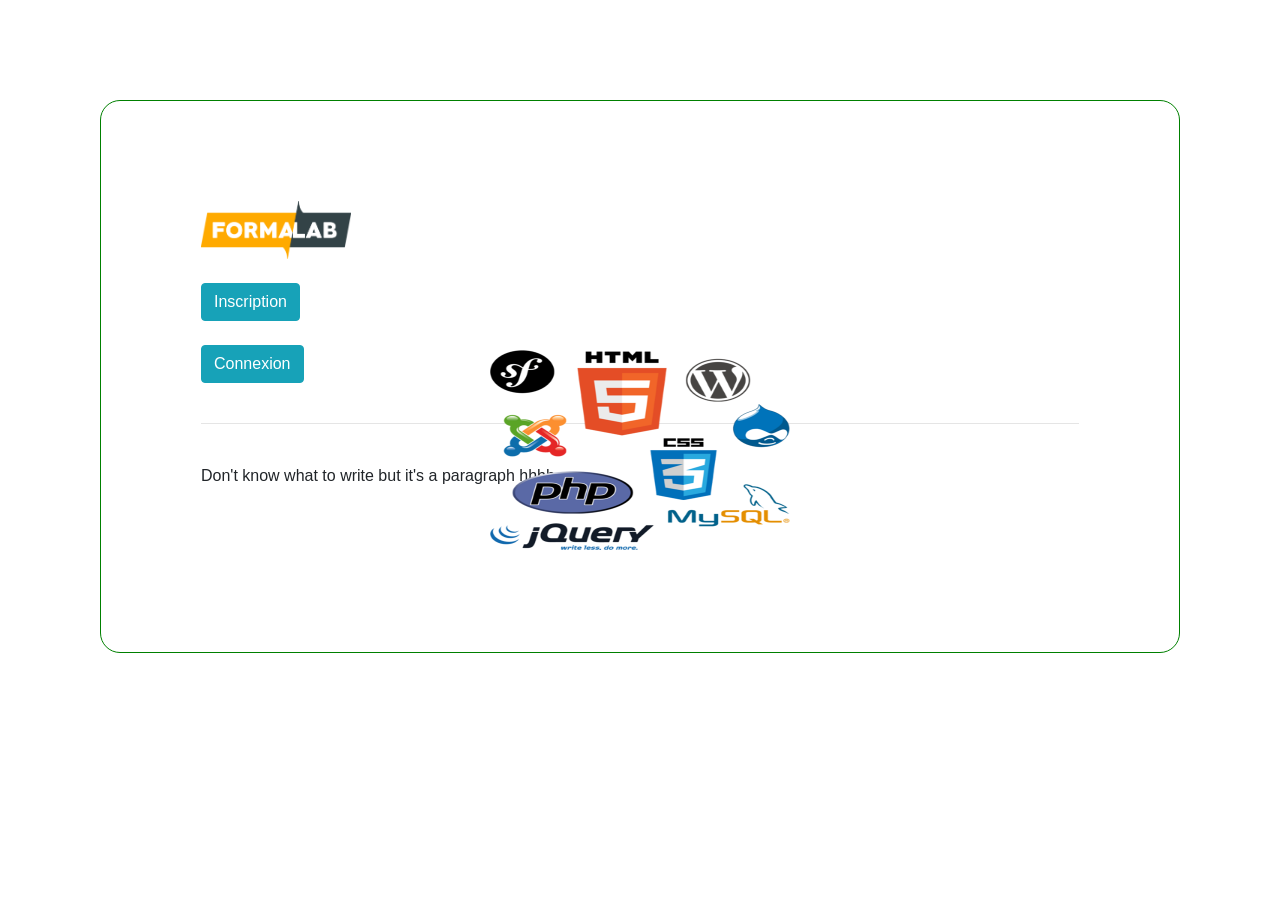
<file: html/index.html>
<!DOCTYPE html>
<html>
<head>
    <meta charset="utf-8"/>
    <link rel="stylesheet" href="../css/style.css"/>
    <link rel="stylesheet" href="../css/bootstrap.min.css"/>
    <title>Index</title>
</head>
<body class="bord">
    <img src="../Images/formalab.png" width="150" alt="logo formalab"><br/>    <br>
    <a href="inscription.html"target="_blank" class="btn btn-info">Inscription</a><br>
    <br>
    <a href="connexion.html"target="_blank" class="btn btn-info">Connexion</a><br>
    <br>
    <hr>
    <br>
    <p>Don't know what to write but it's a paragraph hhhh</p><br>
    <br>
    <img src="../Images/developpement.png" alt="dev web" class="center">
</body>
</html>
</file>
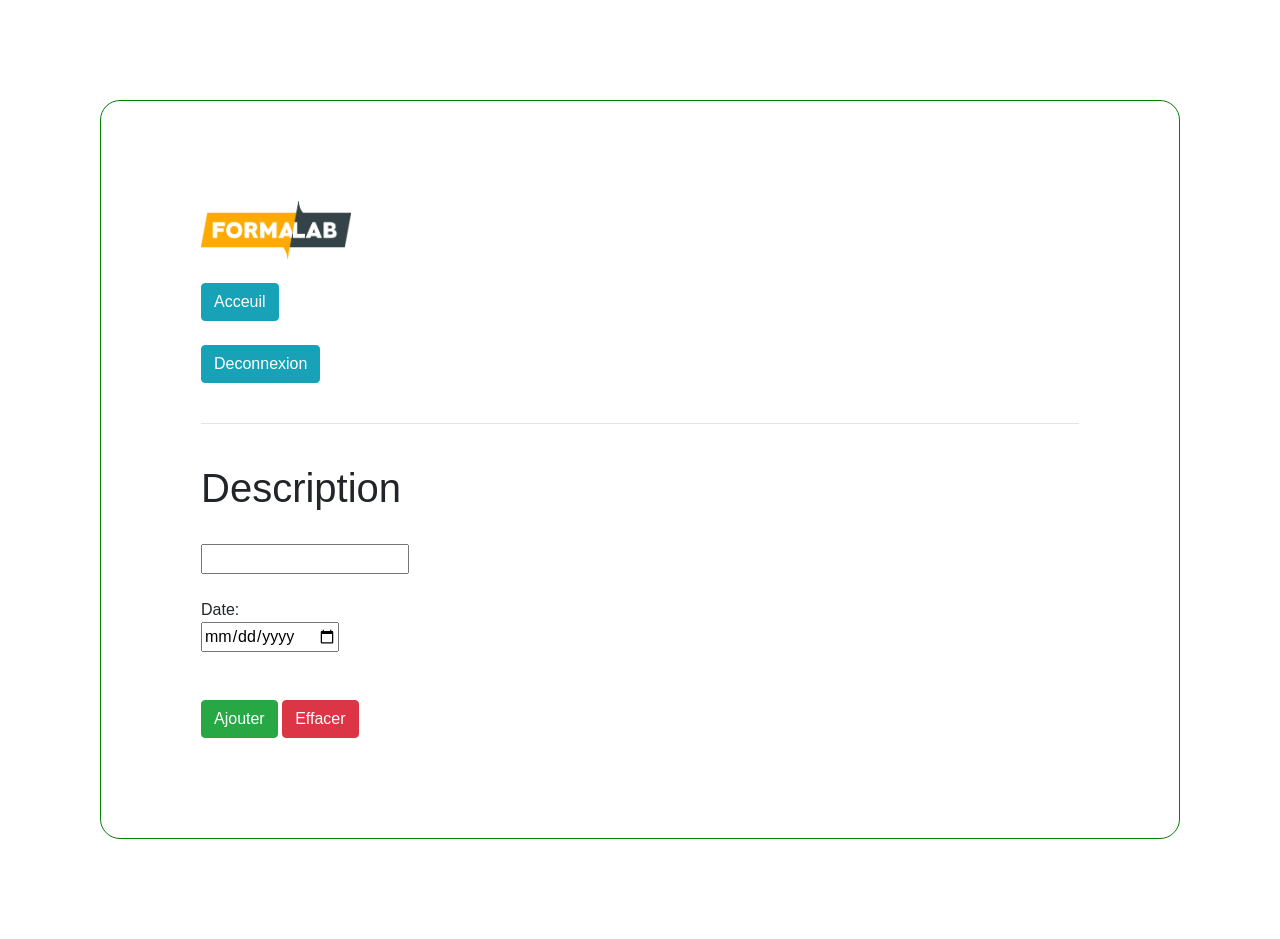
<file: html/ajoutodo.html>
<!DOCTYPE html>
<html>
<head>
    <meta charset="utf-8"/>
    <link rel="stylesheet" href="../css/style.css"/>
    <link rel="stylesheet" href="../css/bootstrap.min.css"/>
	<title>Ajout To Do</title>
</head>
<body class="bord">
        <img src="../Images/formalab.png" width="150" alt="logo formalab"><br/>
        <br>
        <a href="home.html"target="_blank" class="btn btn-info">Acceuil</a><br>
        <br>
        <a href="connexion.html"target="_blank" class="btn btn-info">Deconnexion</a><br>
        <br>
        <hr>
        <br>
        <h1>Description</h1><br>
        <form name="formulaire3" method="GET" action="../php/todo.php">
            <input type="textarea" name="descrip" ><br>
            <br>
            Date: <br>
            <input type="date" name="bday" id="bday" required/><br>
            <br>
            <br>
            <input type="submit" value="Ajouter" class="btn btn-success"/>      
            <input type="reset" value="Effacer"  class="btn btn-danger"/><br/>
        </form>

</body>
</html>
</file>
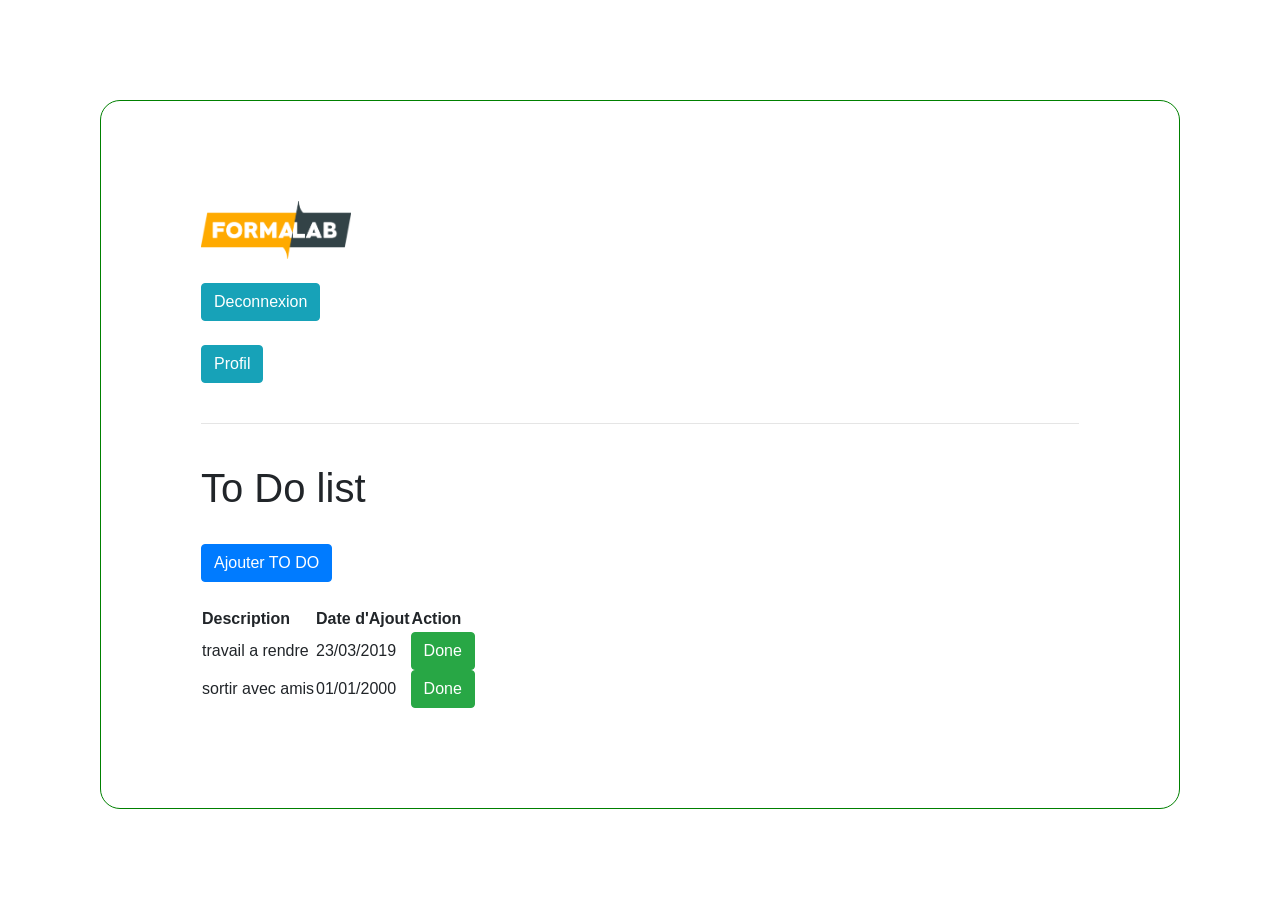
<file: html/home.html>
<!DOCTYPE html>
<html>
<head>
    <meta charset="utf-8"/>
    <link rel="stylesheet" href="../css/style.css"/>
    <link rel="stylesheet" href="../css/bootstrap.min.css"/>
    <title>Home</title>
</head>
<body class="bord">
    
        <img src="../Images/formalab.png" width="150" alt="logo formalab"><br/>
        <br>
        <a href="connexion.html"target="_blank" class="btn btn-info">Deconnexion</a><br>
        <br>
        <a href="profil.html"target="_blank" class="btn btn-info">Profil</a><br>
        <br>
        <hr>
        <br>
        <h1>To Do list</h1>
        <br>
        <a href="ajoutodo.html"target="_blank" class="btn btn-primary">Ajouter TO DO</a><br>
        <br>
        <table>
            <thead>
               <tr>
                   <th>Description</th>
                   <th>Date d'Ajout</th>
                   <th>Action</th>
               </tr>
            </thead>
            <tbody>
                <tr>
                    <td>travail a rendre</td>
                    <td>23/03/2019</td>
                    <td class="btn btn-success">Done</td>
                </tr>

                <tr> 
                    <td>sortir avec amis</td>
                    <td>01/01/2000</td>
                    <td class="btn btn-success">Done</td>
                    </tr>
            </tbody>
        </table>

</body>
</html>
</file>
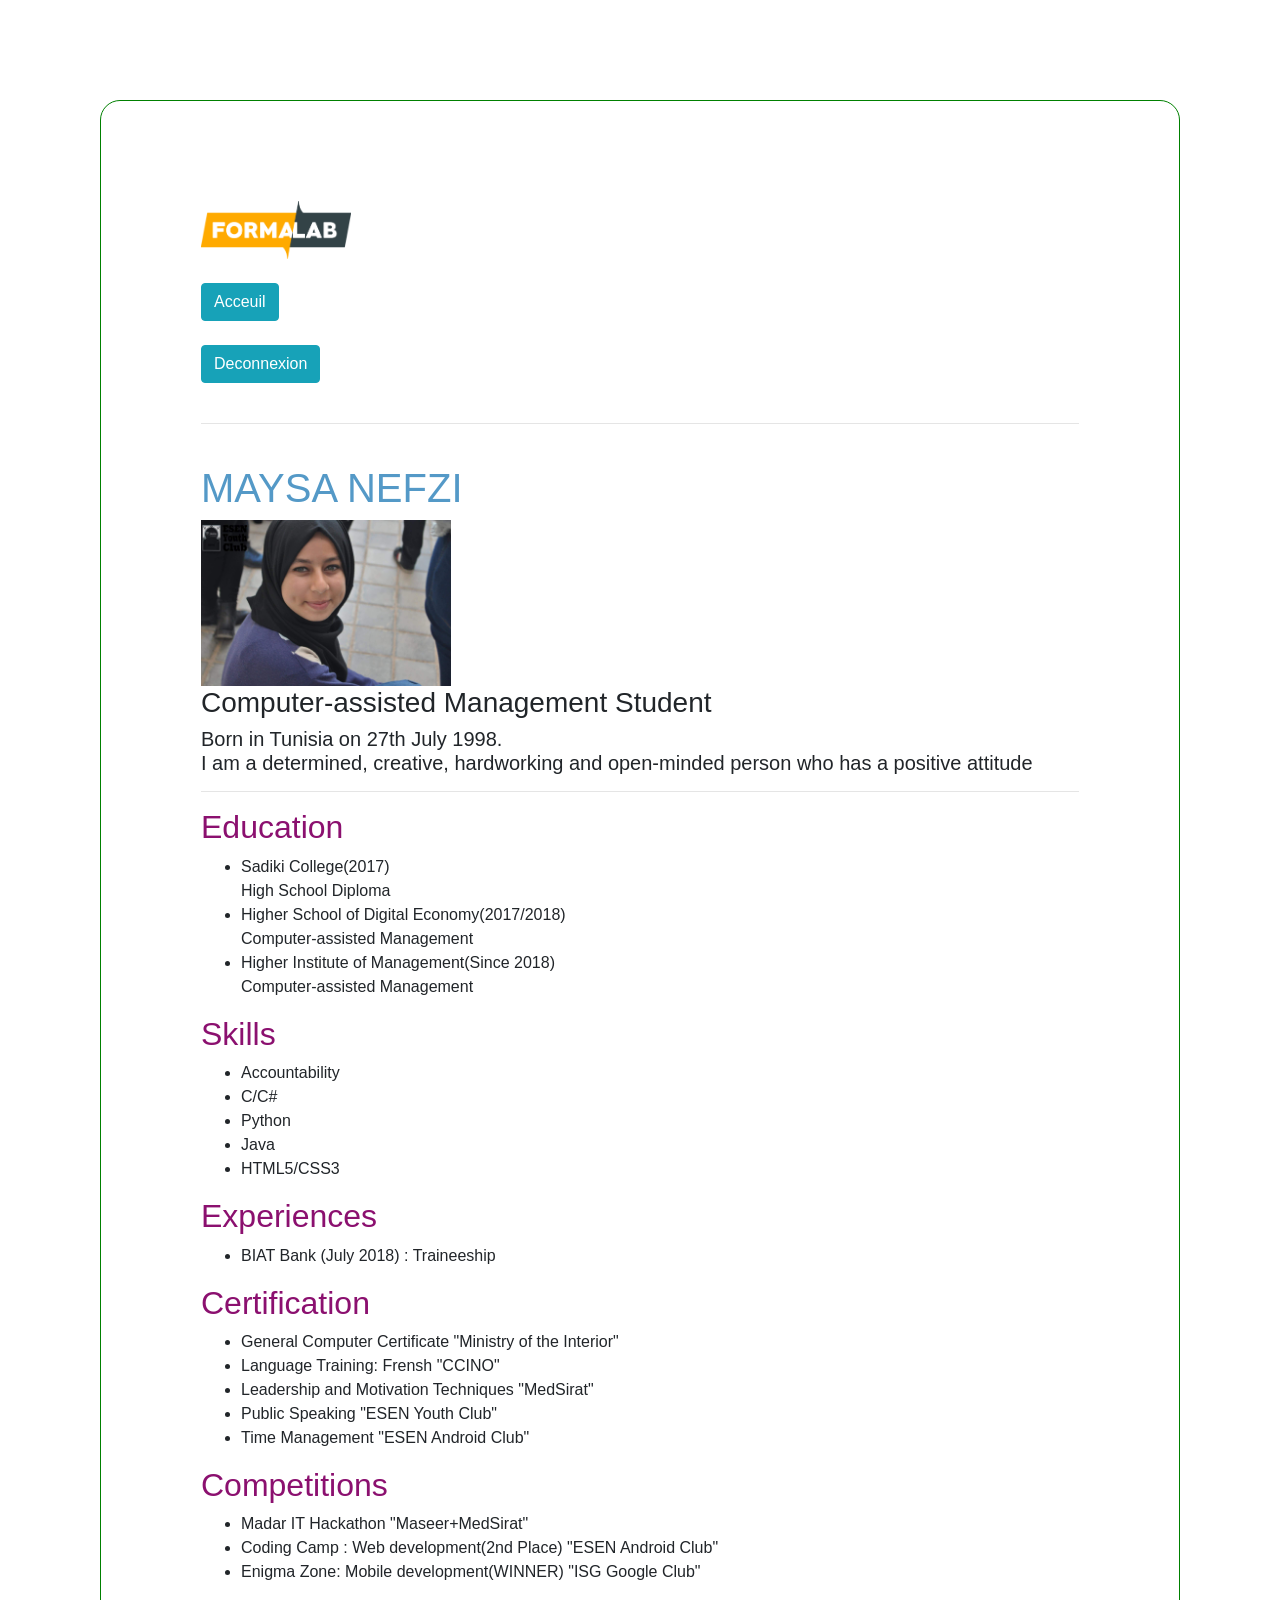
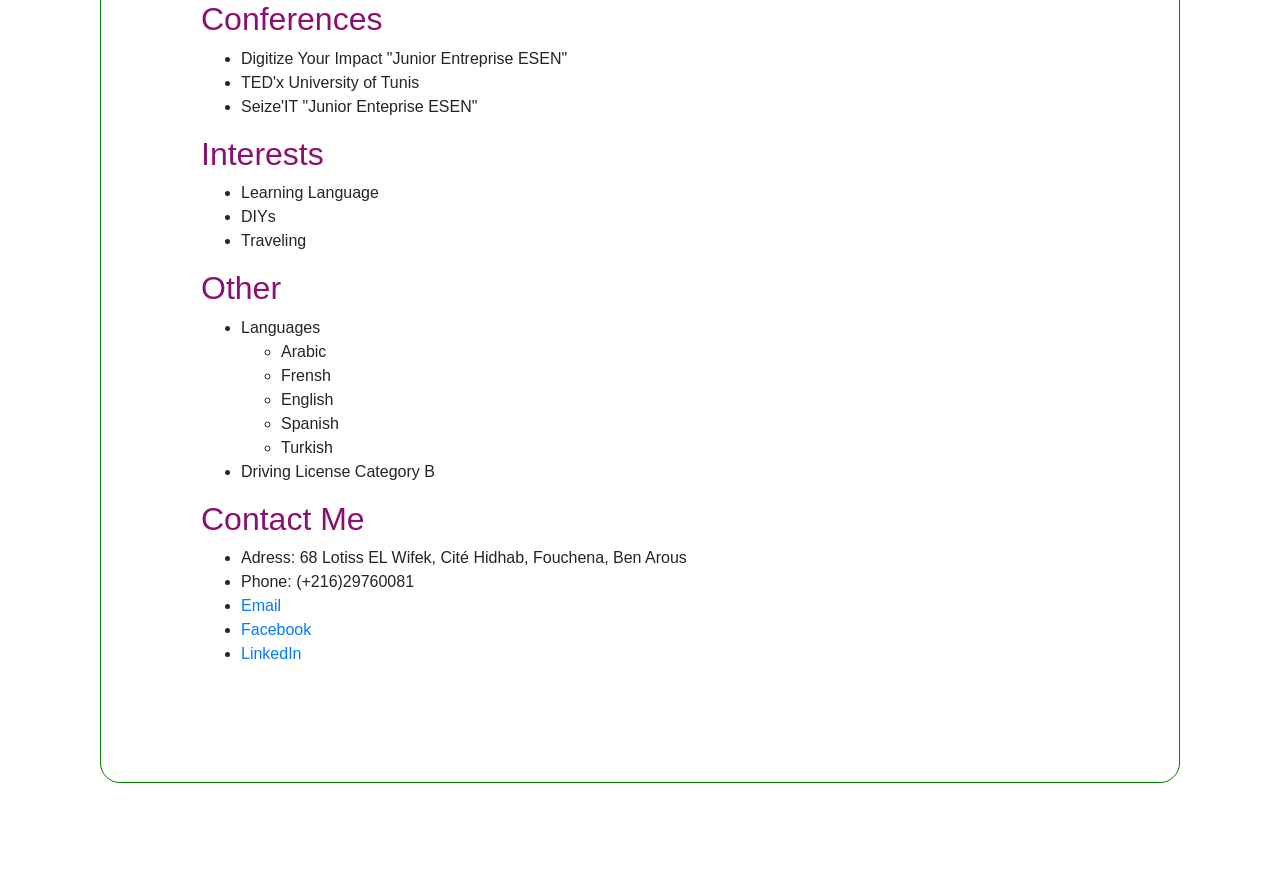
<file: html/profil.html>
<!DOCTYPE html>
<html>
<head>
    <meta charset="utf-8"/>
    <link rel="stylesheet" href="../css/style.css"/>
    <link rel="stylesheet" href="../css/bootstrap.min.css"/>
	<title>MON Profil</title>
</head>
<body class="bord">
    <img src="../Images/formalab.png" width="150" alt="logo formalab"><br/>
    <br>
    <a href="home.html"target="_blank" class="btn btn-info">Acceuil</a><br>
    <br>
    <a href="connexion.html"target="_blank" class="btn btn-info">Deconnexion</a><br>
    <br>
    <hr>
    <br>
    <h1 id="bl">MAYSA NEFZI</h1>
    <img src="../Images/MaPhoto.jpg" width="250" alt="ma photo">
    <h3>Computer-assisted Management Student</h3>
    <h5>Born in Tunisia on 27th July 1998. <br/>I am a determined, creative, hardworking and open-minded person who has a positive attitude</h5>
    <hr/>
    <h2 class="vl">Education</h2>
    <ul>
        <li>Sadiki College(2017)</li>
               High School Diploma
        <li>Higher School of Digital Economy(2017/2018)</li> 
              Computer-assisted Management
        <li>Higher Institute of Management(Since 2018)</li>
              Computer-assisted Management           
    </ul>
    <h2 class="vl">Skills</h2>
    <ul>
        <li>Accountability</li>
        <li>C/C#</li>
        <li>Python</li>
        <li>Java</li> 
        <li>HTML5/CSS3</li>
    </ul>
    <h2 class="vl">Experiences</h2>
    <ul>
        <li>BIAT Bank (July 2018) : Traineeship</li>
    </ul>
    <h2 class="vl">Certification</h2>
    <ul>
        <li>General Computer Certificate "Ministry of the Interior"</li>
        <li>Language Training: Frensh "CCINO"</li>
        <li>Leadership and Motivation Techniques "MedSirat"</li>
        <li>Public Speaking "ESEN Youth Club"</li>
        <li>Time Management "ESEN Android Club" </li>
    </ul>
    <h2 class="vl">Competitions</h2>
    <ul>
        <li>Madar IT Hackathon "Maseer+MedSirat"</li>
        <li>Coding Camp : Web development(2nd Place) "ESEN Android Club"</li>
        <li>Enigma Zone: Mobile development(WINNER) "ISG Google Club"</li>
    </ul>
    <h2 class="vl">Conferences</h2>
    <ul>
        <li>Digitize Your Impact "Junior Entreprise ESEN"</li>
        <li>TED'x University of Tunis</li>
        <li>Seize'IT "Junior Enteprise ESEN"</li>
    </ul>
    <h2 class="vl">Interests</h2>
    <ul>
        <li>Learning Language</li>
        <li>DIYs</li>
        <li>Traveling</li>
    </ul>
    <h2 class="vl">Other</h2>
    <ul>
        <li> Languages
            <ul>
                <li>Arabic</li>
                <li>Frensh</li>
                <li>English</li>
                <li>Spanish</li>
                <Li>Turkish</Li>
            </ul>
        </li>
        <li>Driving License Category B</li>
    </ul>
    <div >
    <H2 class="vl">Contact Me</H2>
    <ul>
        <li >Adress: 68 Lotiss EL Wifek, Cité Hidhab, Fouchena, Ben Arous</li>
        <li >Phone: (+216)29760081</li>
        <li><a href="mailto:nefzimaysa27@gmail.com"target="_blank">Email</a> </li>
        <li><a href="https://www.facebook.com/profile.php?id=100007080135177&ref=bookmarks"target="_blank">Facebook</a></li>
        <li><a href="https://www.linkedin.com/in/maysa-nefzi-b21959157"target="_blank">LinkedIn</a> </li>
    </ul>
    </div>

</body>
</html>
</file>
<file: css/style.css>
.center{
    position:absolute;
   top:50%;
   left:50%;
   width:300px;
   height:200px; 
   margin-left:-150px; 
   margin-top:-100px;
   
}
.bord{
    border: 1px solid green;
    border-radius : 20px;
    margin: 100px;
    padding: 100px;
}
#bl{
    color: #5499C7  ;
}
.vl{
    color: #8B106F  ;
}
.kkk{
    background-color: #4c4c4c;
    width: 100%;
    height: 35vh;
}
</file>
